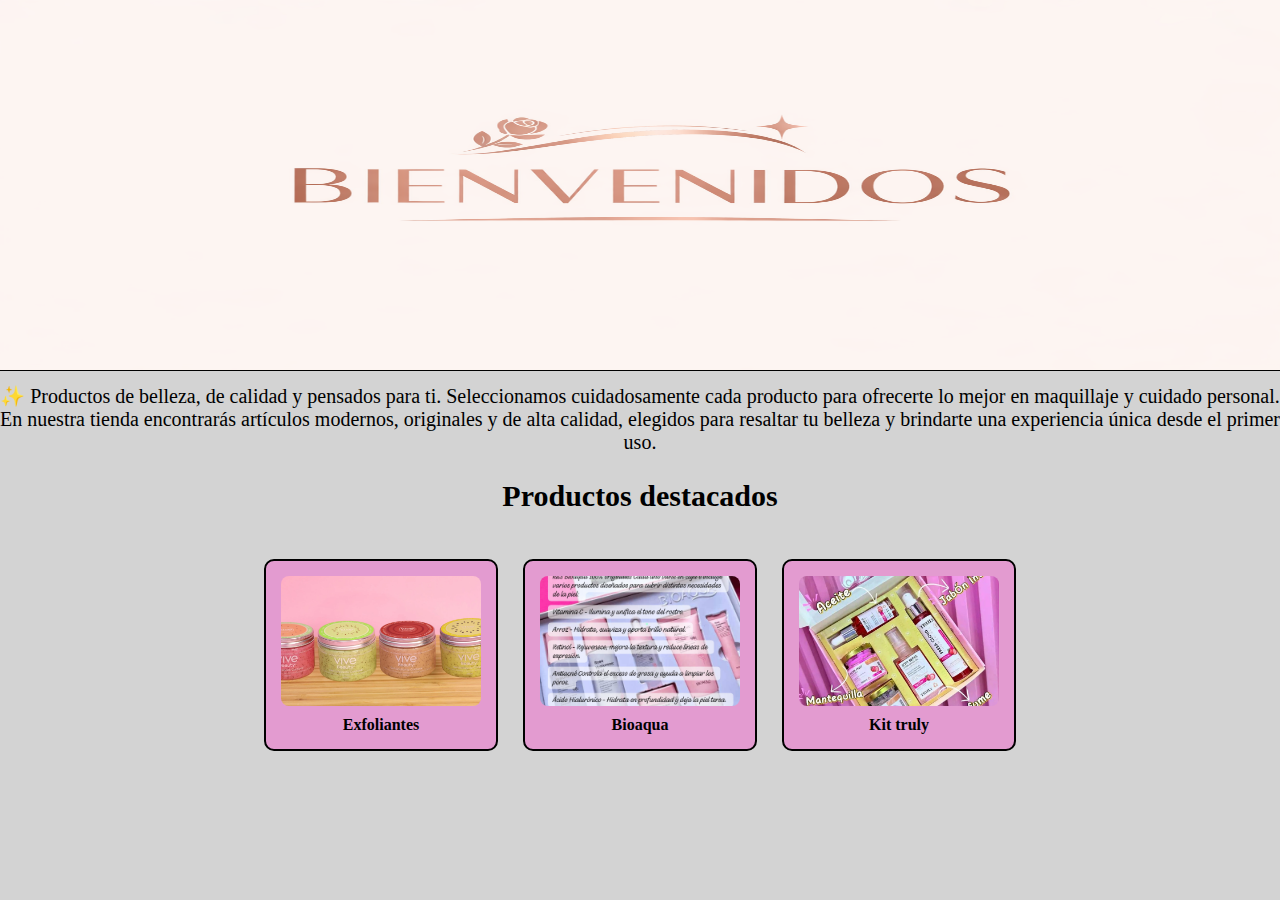
<file: inicio.html>
<link rel="stylesheet" href="style.css">
    <body class="body">


           <header class="header1">
           </header>

        <p id="introducion">✨ Productos de belleza, de calidad y pensados para ti.
Seleccionamos cuidadosamente cada producto para ofrecerte lo mejor en maquillaje y cuidado personal. En nuestra tienda encontrarás artículos modernos, originales y de alta calidad, elegidos para resaltar tu belleza y brindarte una experiencia única desde el primer uso.</p>
        
        <h2 id="ProductosDestacados">Productos destacados</h2>
    <div ID="cards-container">
        <section id="card">
            <img src="exfoliantes.webp" alt="exfoliantes">
            <span>Exfoliantes</span>
        </section>

        <section id="card">
            <img src="bioaqua.jpg" alt="bioaqua">
            <span>Bioaqua</span>
        </section>  

        <section id="card">
            <img src="Kit truly.jpg" alt="Kit truly">
            <span>Kit truly</span>
        </section> 
    </div> 
         <script src="script.js"></script>
    </body>

    <style>

    </style>
</file>
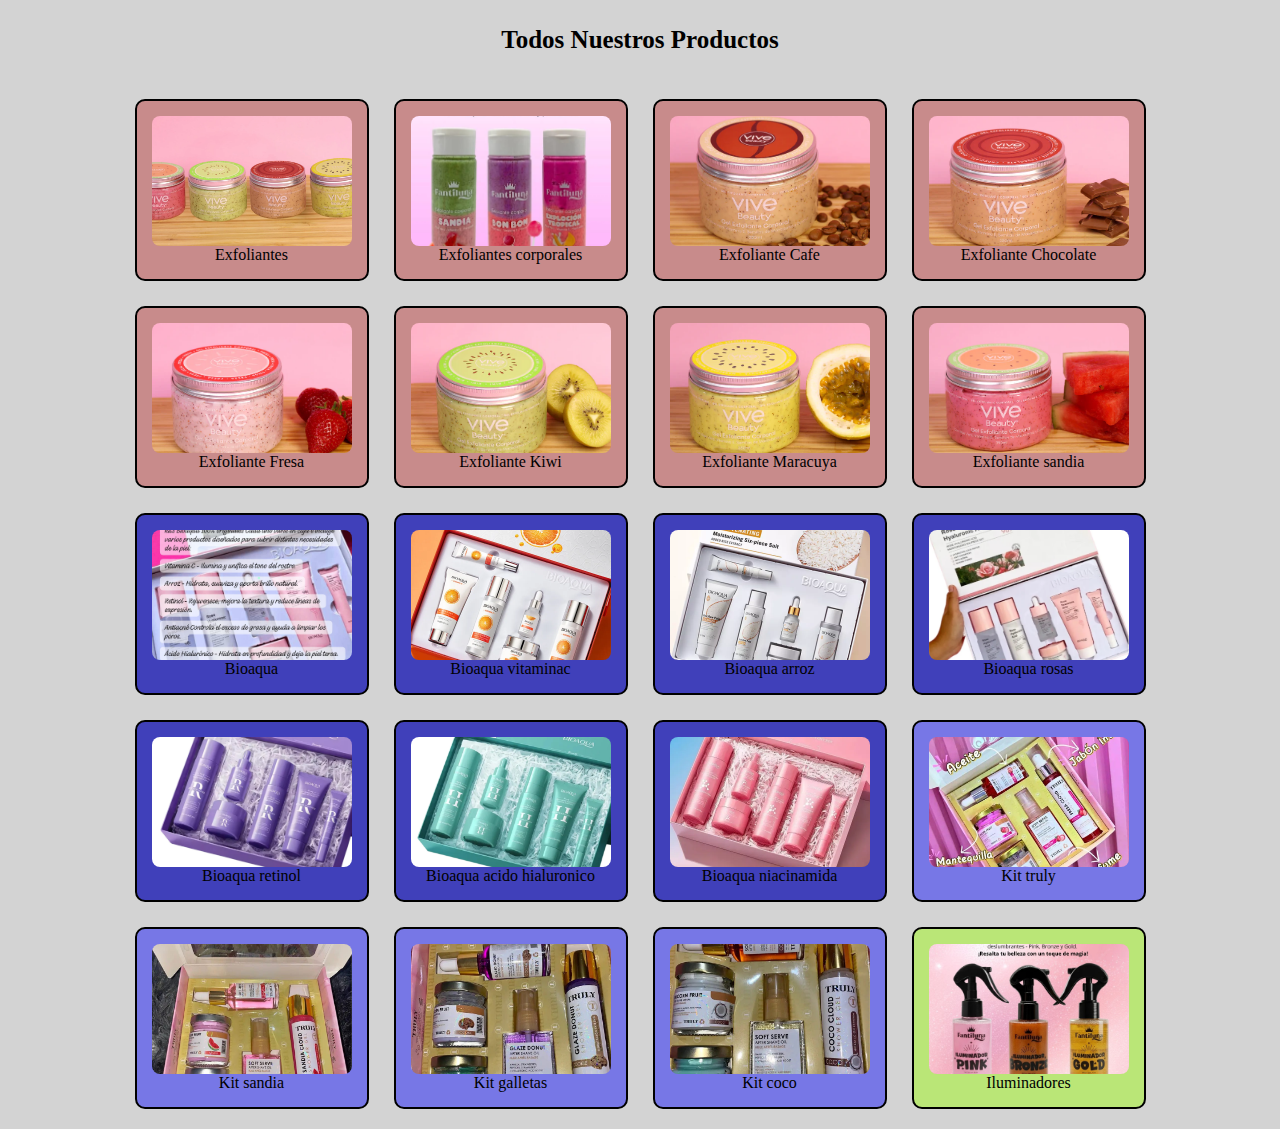
<file: productos.html>
<link rel="stylesheet" href="style.css">
    <body class="body">
        
        <h2 id="productos">Todos Nuestros Productos</h2>
<div ID="cards-container">
        <section id="card1">
            <img src="exfoliantes.webp" alt="exfoliantes">
            <span>Exfoliantes</span>
        </section>

        <section id="card1">
            <img src="exfoliantes corporales.jpg" alt="exfoliantes corporales">
            <span>Exfoliantes corporales</span>
        </section>

        <section id="card1">
            <img src="Exfoliante Cafe.webp" alt="Exfoliante Cafe">
            <span>Exfoliante Cafe</span>
        </section>  

        <section id="card1">
            <img src="Exfoliante Chocolate.webp" alt="Exfoliante Chocolate">
            <span>Exfoliante Chocolate</span>
        </section>  


        <section id="card1">
            <img src="Exfoliante Fresa.webp" alt="Exfoliante Fresa">
            <span>Exfoliante Fresa</span>
        </section>  
        
        <section id="card1">
            <img src="Exfoliante Kiwi.webp" alt="Exfoliante Kiwi">
            <span>Exfoliante Kiwi</span>
        </section>  
        
        <section id="card1">
            <img src="Exfoliante Maracuya.webp" alt="Exfoliante Maracuya">
            <span>Exfoliante Maracuya</span>
        </section>  
        
        <section id="card1">
            <img src="Exfoliante sandia.webp" alt="Exfoliante sandia">
            <span>Exfoliante sandia</span>
        </section>  
        
        <section id="card2">
            <img src="bioaqua.jpg" alt="bioaqua">
            <span>Bioaqua</span>
        </section>  
        
        <section id="card2">
            <img src="bioaqua vitaminac.webp" alt="bioaqua vitaminac">
            <span>Bioaqua vitaminac</span>
        </section>  
        
        <section id="card2">
            <img src="bioaqua arroz.webp" alt="bioaqua arroz">
            <span>Bioaqua arroz</span>
        </section>  
        
        <section id="card2">
            <img src="bioaqua rosas.webp" alt="bioaqua rosas">
            <span>Bioaqua rosas</span>
        </section>  

        <section id="card2">
            <img src="Bioaqua retinol.jpg" alt="Bioaqua retinol">
            <span>Bioaqua retinol</span>
        </section>  

        <section id="card2">
            <img src="bioaqua acido hialuronico.webp" alt="bioaqua acido hialuronico">
            <span>Bioaqua acido hialuronico</span>
        </section>  

        <section id="card2">
            <img src="Bioaqua niacinamida.webp" alt="Bioaqua niacinamida">
            <span>Bioaqua niacinamida</span>
        </section>  

        <section id="card3">
            <img src="Kit truly.jpg" alt="Kit truly">
            <span>Kit truly</span>
        </section>  

        <section id="card3">
            <img src="Kit sandia.jpg" alt="Kit sandia">
            <span>Kit sandia</span>
        </section>  

        <section id="card3">
            <img src="Kit galletas.jpg" alt="Kit galletas">
            <span>Kit galletas</span>
        </section>  

        <section id="card3">
            <img src="Kit coco.jpg" alt="Kit coco">
            <span>Kit coco</span>
        </section>  



        <section id="card4">
            <img src="Iluminadores.jpg" alt="Iluminadores">
            <span>Iluminadores</span>
        </section>  

</div>


         <script src="script.js"></script>
    </body>

    <style>

    </style>
</file>
<file: style.css>
*{
    margin: 0 0;
}

.header1{
    background-image: url(header.png);
    background-size: 100% 100%;
    width: 100%;
    height: 350px;
    border-block-end: 1px solid black;
    background-color: blue;
    padding: 10 10;
}

.header{
    background-size: 100% 100%;
    width: 100%;
    height: 70px;
    padding: 10 10;
}



#icon{
    width: 50px;
    height: 50px;
}

#menu{
    display: flex;
    background-color:rgba(249, 0, 212, 0.467);
    margin: 0;
    width: 100%;
    height: 50px;
    gap: 10%;
    padding: 1%;
    align-items: center;
    position: fixed;
} 

.whatsapp-icon {
    width: 70px;
    height: 60px;
    border-radius: 0%;
    box-shadow: 0px 3px 10px rgba(0,0,0,0.3);
    transition: transform 0.2s ease;
    position: fixed;
    bottom: 20px;
    right: -0px;
    z-index: 9999;
 }

#menu a{
    background-color: rgba(0, 0, 0, 0);
    color: black;
    height: 20px;
    
}
.body{
    background-color: lightgray;
    margin: 0;
    padding: 0;

}

#productos{
    font-size: 25px;
    text-align: center;
    margin-top: 2%;
    margin-block-end: 2%;

}

#introducion{
    margin-top: 1%;
    text-align: center;
    font-size: 20px;

}

#ProductosDestacados{
    font-size: 30px;
    text-align: center;
    margin-top: 2%;
    margin-block-end: 2%;

}

#quienessomos{
    margin-top: 1%;
    text-align: center;
    font-size: 20px;
    margin-block-end: 5%;


}

.contacto-container {
    display: flex;
    flex-wrap: wrap;
    gap: 30px;
    padding: 20px;
    justify-content: center;
    background-color: rgba(144, 0, 91, 0.563);
}

.contacto-info, .contacto-ubicacion {
    flex: 1;
    min-width: 300px;
    background: #fafafa;
    padding: 20px;
    border-radius: 8px;
    box-shadow: 0px 2px 6px rgba(0,0,0,0.1);
}

.contacto-info h2,
.contacto-ubicacion h2 {
    margin-bottom: 15px;
    font-size: 22px;
}

.contacto-info p, .contacto-ubicacion p {
    margin: 8px 0;
}

#cards-container {
    display: flex;
    flex-wrap: wrap;
    justify-content: center;
    gap: 25px;
    padding: 20px;
}

#card {
    border: 2px solid black;
    padding: 15px;
    width: 200px;
    border-radius: 10px;
    text-align: center;
    background: #ff3bcb5e;
    transition: transform .2s;
}

#card:hover {
    transform: scale(1.05);
}

#card img {
    width: 100%;
    height: 130px;
    object-fit: cover;   
    border-radius: 8px;
}

#card1 {
    border: 2px solid black;
    padding: 15px;
    width: 200px;
    border-radius: 10px;
    text-align: center;
    background: #bb343474;
    transition: transform .2s;
}

#card1:hover {
    transform: scale(1.05);
}

#card1 img {
    width: 100%;
    height: 130px;
    object-fit: cover;   
    border-radius: 8px;
}

#card2 {
    border: 2px solid black;
    padding: 15px;
    width: 200px;
    border-radius: 10px;
    text-align: center;
    background: #4040ba;
    transition: transform .2s;
}

#card2:hover {
    transform: scale(1.05);
}

#card2 img {
    width: 100%;
    height: 130px;
    object-fit: cover;   
    border-radius: 8px;
}

#card3 {
    border: 2px solid black;
    padding: 15px;
    width: 200px;
    border-radius: 10px;
    text-align: center;
    background: #7777e6;
    transition: transform .2s;
}

#card3:hover {
    transform: scale(1.05);
}

#card3 img {
    width: 100%;
    height: 130px;
    object-fit: cover;   
    border-radius: 8px;
}

#card4 {
    border: 2px solid black;
    padding: 15px;
    width: 200px;
    border-radius: 10px;
    text-align: center;
    background: #bae677;
    transition: transform .2s;
}

#card4:hover {
    transform: scale(1.05);
}

#card4 img {
    width: 100%;
    height: 130px;
    object-fit: cover;   
    border-radius: 8px;
}

#card span {
    display: block;
    margin-top: 10px;
    font-weight: bold;
}
.footer{
    background-color: rgb(175, 0, 99);
    background-size: 100 100;
    width: 100%;
    padding-top: 0%;
    margin: 0%;
    align-items: end;

}

#contact{
    display: inline-block;
    padding: 5% 9%;
    

}
#autder{
    text-align: center;

}
</file>
